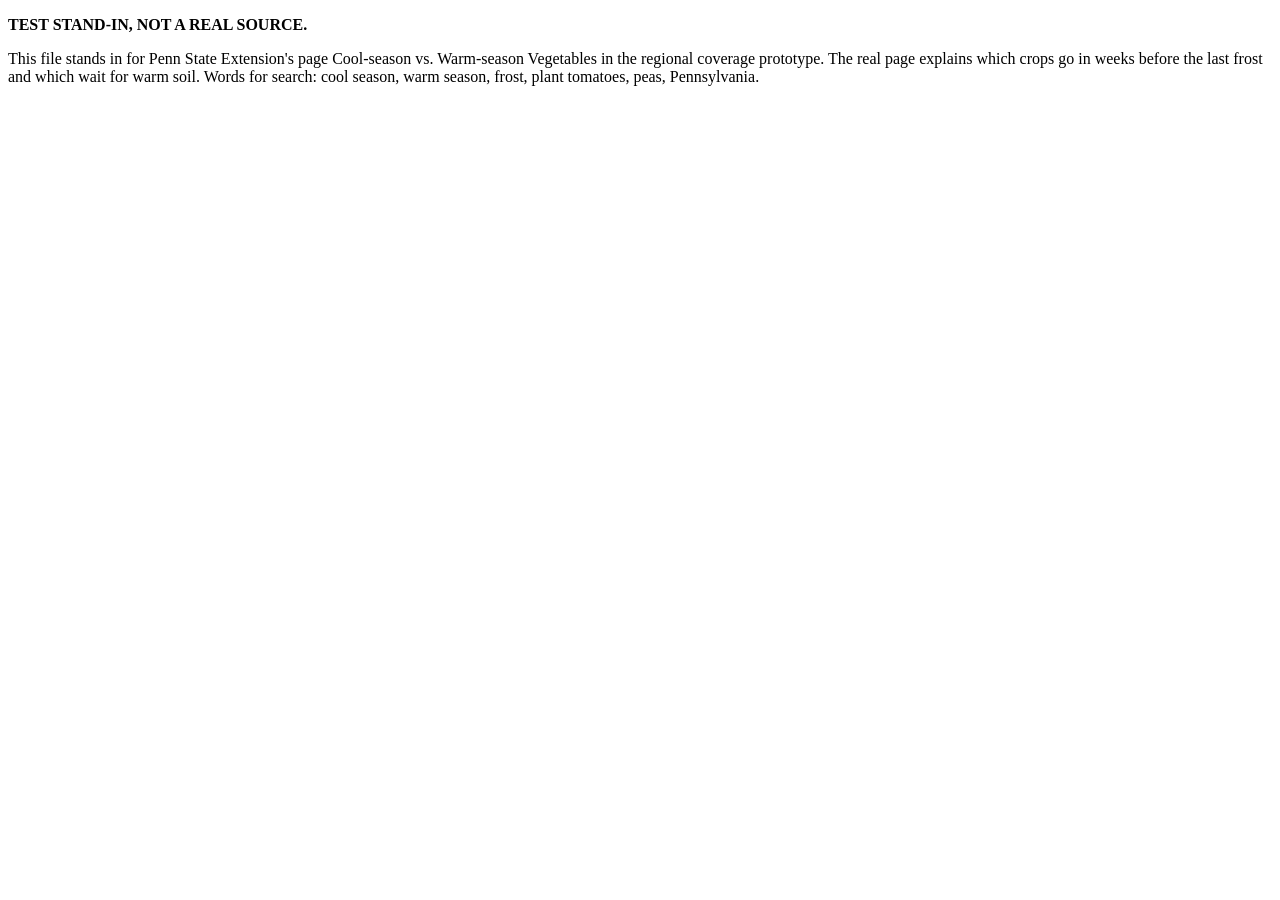
<file: app/tests/fixtures/region-US-PA/documents/regions/us-pa/cool-warm-season-stand-in.html>
<!doctype html>
<html lang="en"><head><meta charset="utf-8"><title>Cool-season and warm-season vegetables (test stand-in)</title></head><body>
<p><strong>TEST STAND-IN, NOT A REAL SOURCE.</strong></p>
<p>This file stands in for Penn State Extension&#x27;s page Cool-season vs. Warm-season Vegetables in the regional coverage prototype. The real page explains which crops go in weeks before the last frost and which wait for warm soil. Words for search: cool season, warm season, frost, plant tomatoes, peas, Pennsylvania.</p>
</body></html>
</file>
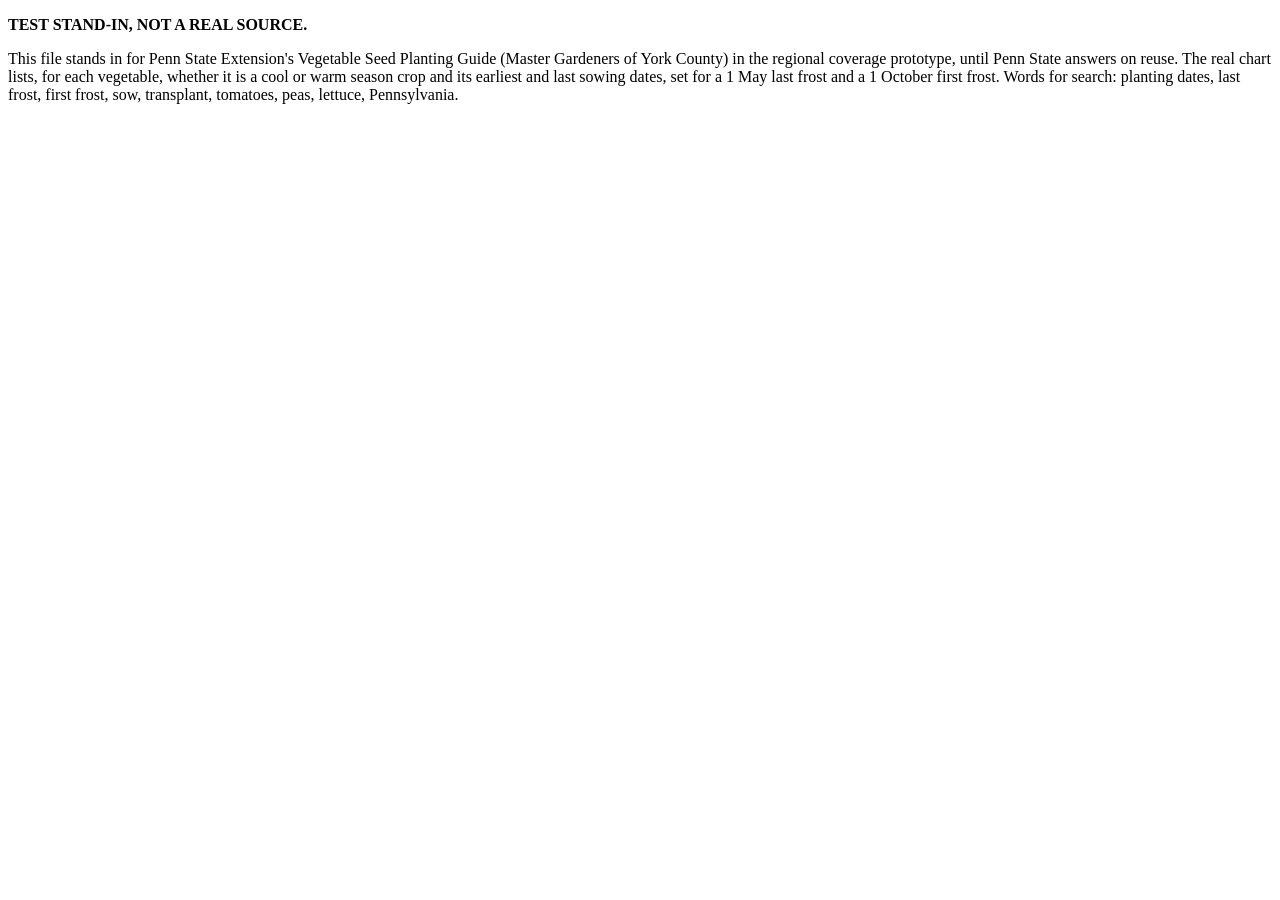
<file: app/tests/fixtures/region-US-PA/documents/regions/us-pa/planting-guide-stand-in.html>
<!doctype html>
<html lang="en"><head><meta charset="utf-8"><title>Vegetable seed planting guide (test stand-in)</title></head><body>
<p><strong>TEST STAND-IN, NOT A REAL SOURCE.</strong></p>
<p>This file stands in for Penn State Extension&#x27;s Vegetable Seed Planting Guide (Master Gardeners of York County) in the regional coverage prototype, until Penn State answers on reuse. The real chart lists, for each vegetable, whether it is a cool or warm season crop and its earliest and last sowing dates, set for a 1 May last frost and a 1 October first frost. Words for search: planting dates, last frost, first frost, sow, transplant, tomatoes, peas, lettuce, Pennsylvania.</p>
</body></html>
</file>
